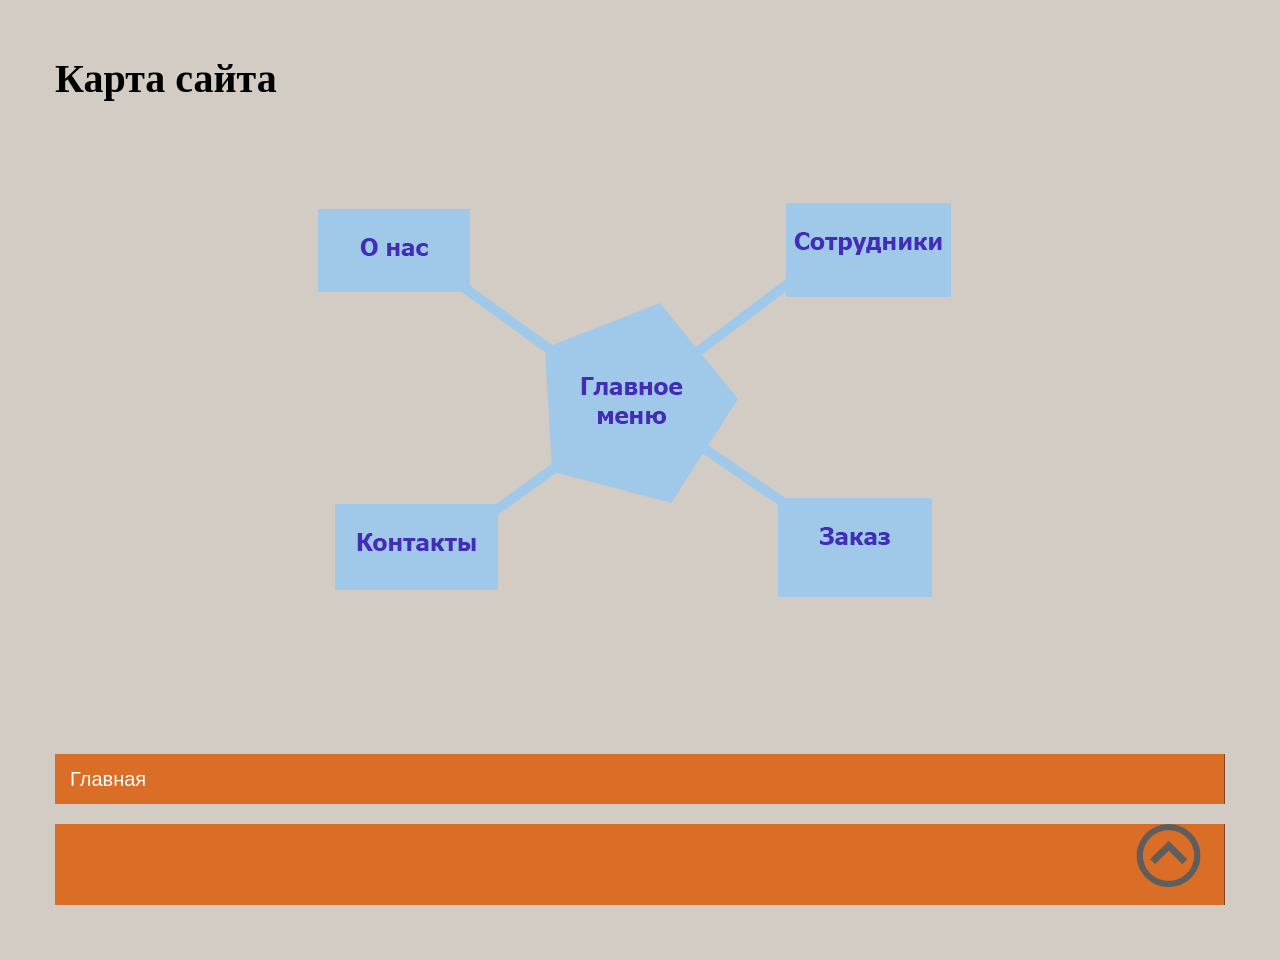
<file: Сайт Tjk/karta.html>
<!DOCTYPE html>
<head>
    <script src="scripts/scripts1.js"></script>
    <title>Карта сайта</title>
    <link rel="stylesheet" type="text/css" href="css/karta.css">
</head>
      </div>
    <h1>Карта сайта</h1>
    <map name="karta"> 
    <AREA alt="Прямоугольник" shape="rect" coords="153,587,286,274" href="kont.html">
    <AREA alt="Прямоугольник" shape="rect" coords="633,109,181,188" href="sotr.html">
    <AREA alt="Многоугольник" shape="poly" coords="93,109,390,488 " href="index.html">
    <AREA alt="Прямоугольник" shape="rect" coords="653,987,286,274" href="zakaz.html">
    <AREA alt="Прямоугольник" shape="rect" coords="33,109,181,188" href="inform.html">
        <p align="center">
    <img  src= "images/karta.png" usemap= "#karta" alt= "Карта">
    </p>
    </map> 
    <p><a href="index.html">Главная</a></p>
    <footer>
        <div align = "right"><a href="#"><img src="images/up.png" heidth="80" width="80"></a></div>
    </footer>
</body>
</file>
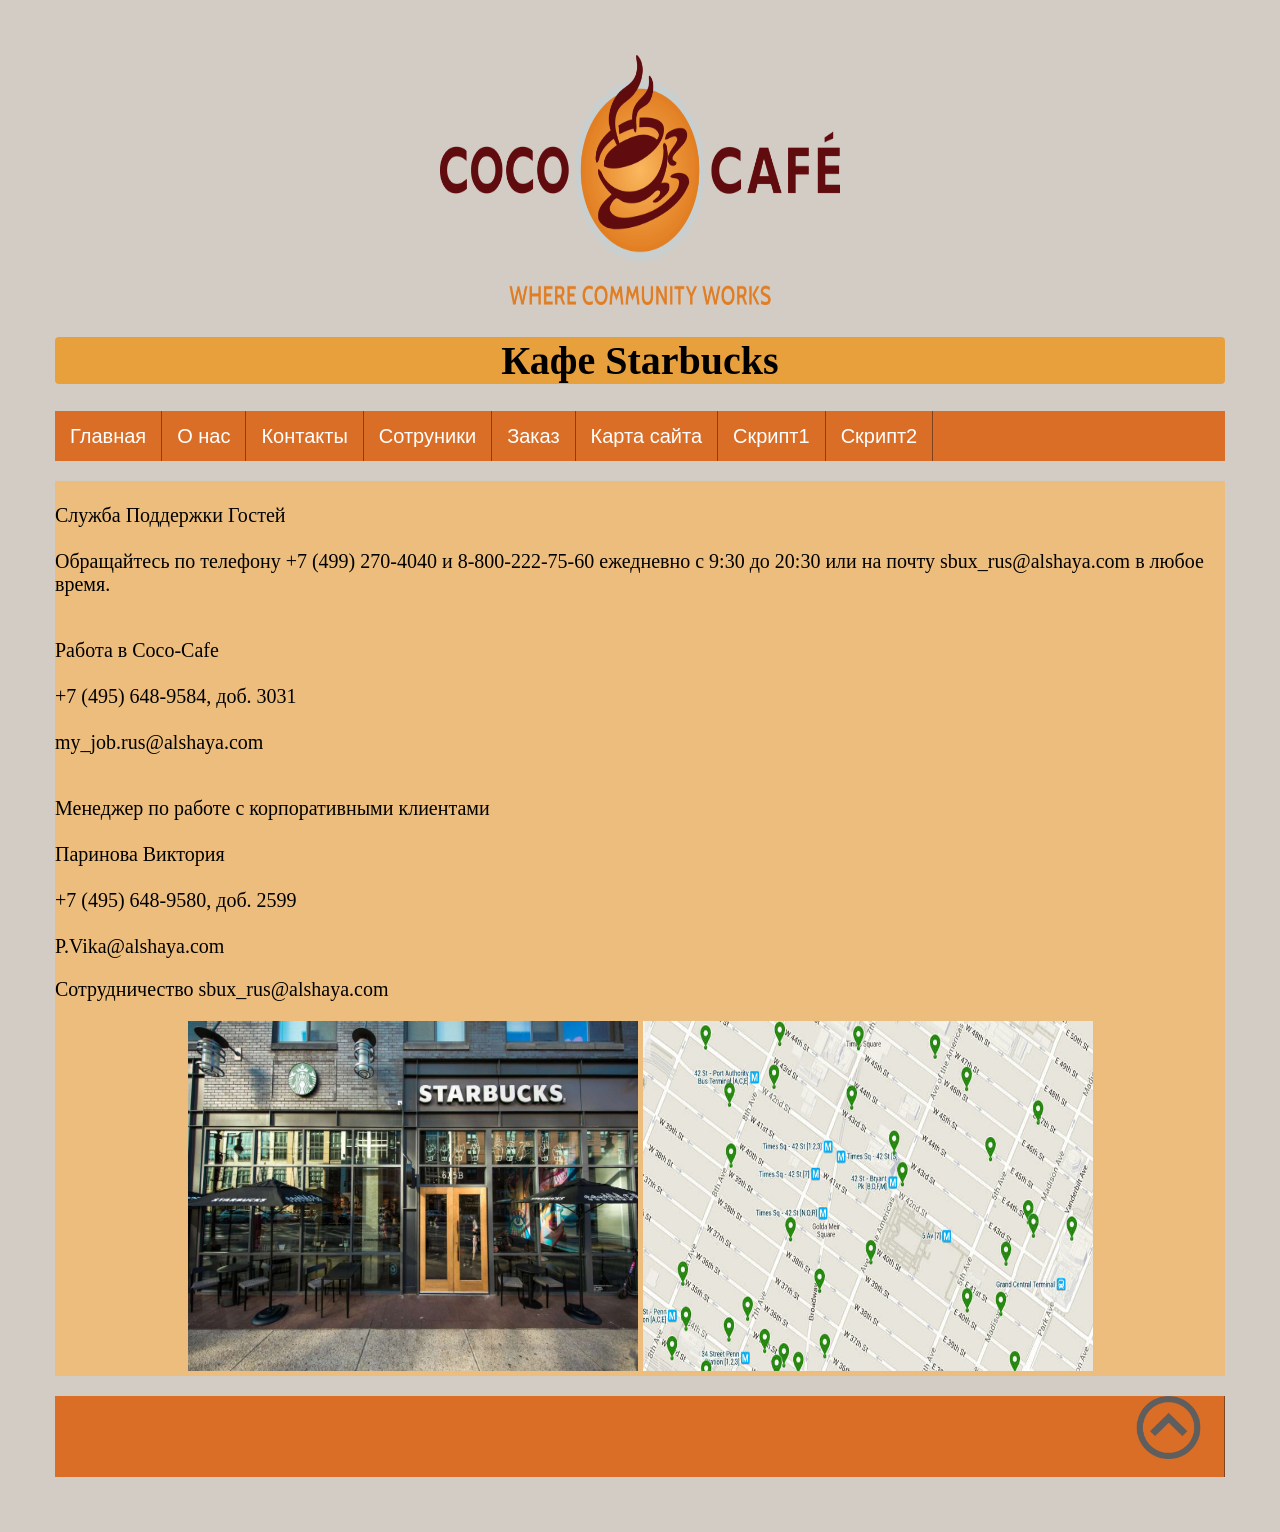
<file: Сайт Tjk/kont.html>
<!DOCTYPE html>
    <html>
        <script src="scripts/scripts1.js"></script>
        <head>
            <link rel="stylesheet" type="text/css" href="css/kont.css">
        <meta charset="utf-8">
        <meta name="keywords" content="Кафе, Starbucks">
        <meta name="description" content="Заказать роллы">
        <meta name="author" content="Абдулхаев">
        <title>
                Контакты
        </title>
        </head>
        <body>
           <p align = "center"> <img src="images/log.png" height="250" width="400"alt=""> </p>
           <header>
            <div class = "header">
        <h1> Кафе Starbucks </h1>
            </div>
        </header>
        <div class="widget">
            <ul class="widget-list">
              <li><a href="index.html">Главная</a></li>
              <li><a href="inform.html">О нас</a></li>
              <li><a href="kont.html">Контакты</a></li>
              <li><a href="sotr.html">Сотруники</a></li>
              <li><a href="zakaz.html">Заказ</a></li>
              <li><a href="karta.html">Карта сайта</a></li>
              <li><a href="scripts.html">Скрипт1</a></li>
              <li><a href="scripts1.html">Скрипт2</a></li>
            </ul>
          </div>
        <article>
        <p>
            <br>Служба Поддержки Гостей </br>
            <br>Обращайтесь по телефону +7 (499) 270-4040 и 8-800-222-75-60 ежедневно с 9:30 до 20:30 или на почту sbux_rus@alshaya.com в любое время. </br> </p>
            <p> 
                <br>Работа в Coco-Cafe</br>
            <br> +7 (495) 648-9584, доб. 3031 </br>
            <br>my_job.rus@alshaya.com </br>
         </p>
           <p> 
            <br> Менеджер по работе с корпоративными клиентами </br>
            <br> Паринова Виктория </br>
            <br>+7 (495) 648-9580, доб. 2599 </br>
            <br>P.Vika@alshaya.com </br>
            </p>
            
           <p> Сотрудничество
            sbux_rus@alshaya.com </p>
        </p>
        <p align="center">
        <img src="images/door.jpg" height="350" width="450"alt="">
        <img src="images/karta1.jpg" height="350" width="450"alt="">
        </p>
        </article>
        <footer>
            <div align = "right"><a href="#"><img src="images/up.png" heidth="80" width="80"></a></div>
        </footer>
        </body>
    </html>
</file>
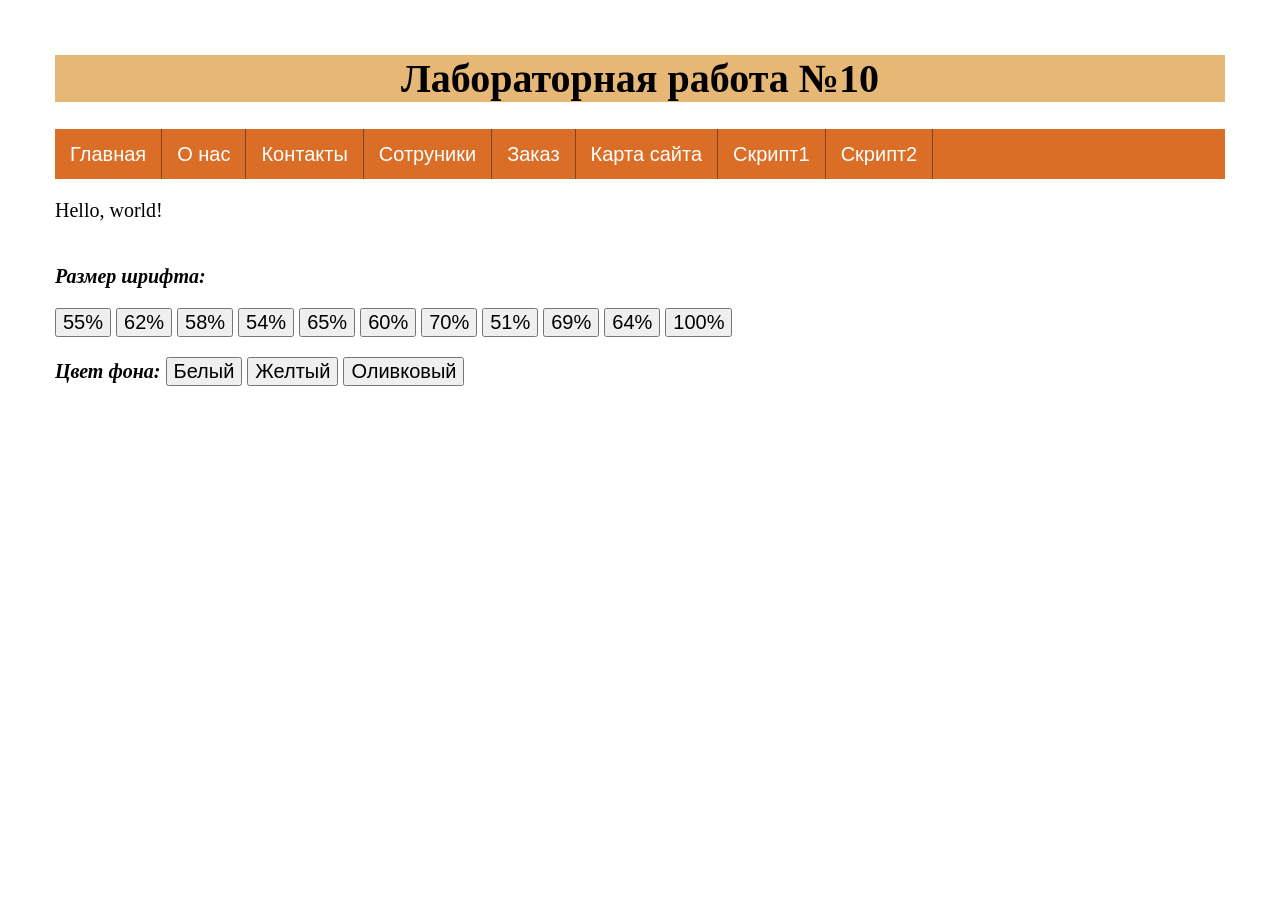
<file: Сайт Tjk/scripts1.html>
<!DOCTYPE html>
<head>
    <script src="scripts/scripts1.js"></script>
    <link href="css/scripts.css" rel="stylesheet" type="text/css">
    <meta charset="utf-8">
    <meta name="keywords" content="Кафе, Starbucks">
    <meta name="description" content="Заказать роллы">
    <meta name="author" content="Абдулхаев">
</head>
<body>

    <h1>Лабораторная работа №10</h1>
    <div class="widget">
        <ul class="widget-list">
          <li><a href="index.html">Главная</a></li>
          <li><a href="inform.html">О нас</a></li>
          <li><a href="kont.html">Контакты</a></li>
          <li><a href="sotr.html">Сотруники</a></li>
          <li><a href="zakaz.html">Заказ</a></li>
          <li><a href="karta.html">Карта сайта</a></li>
          <li><a href="scripts.html">Скрипт1</a></li>
          <li><a href="scripts1.html">Скрипт2</a></li>
        </ul>
        <p id="p1">Hello, world!</p>
        <br><b><i>Размер шрифта: </i></b>
        <p>
        <input type="Button" value="55%" onclick="modification(1);">
        <input type="Button" value="62%" onclick="modification(2);">
        <input type="Button" value="58%" onclick="modification(3);">
        <input type="Button" value="54%" onclick="modification(4);">
        <input type="Button" value="65%" onclick="modification(5);">
        <input type="Button" value="60%" onclick="modification(6);">
        <input type="Button" value="70%" onclick="modification(7);">
        <input type="Button" value="51%" onclick="modification(8);">
        <input type="Button" value="69%" onclick="modification(9);">
        <input type="Button" value="64%" onclick="modification(10);">
        <input type="Button" value="100%" onclick="modification(10);">
        </p>
        <script language="JavaScript">
        function modification(action){
        if(action==1){
        document.all["p1"].style.fontSize="55%";}
        if(action==2){
        document.all["p1"].style.fontSize="62%";}
        if(action==3){
        document.all["p1"].style.fontSize="58%";}
        if(action==4){
        document.all["p1"].style.fontSize="54%";}
        if(action==5){
        document.all["p1"].style.fontSize="65%";}
        if(action==6){
        document.all["p1"].style.fontSize="60%";}
        if(action==7){
        document.all["p1"].style.fontSize="70%";}
        if(action==8){
        document.all["p1"].style.fontSize="51%";}
        if(action==9){
        document.all["p1"].style.fontSize="69%";}
        if(action==10){
        document.all["p1"].style.fontSize="64%";}
        if(action==10){
        document.all["p1"].style.fontSize="100%";}
    }
    </script>
        <b><i>Цвет фона: </i></b>
        <input type="Button" value="Белый" onclick="cngBg('white');">
        <input type="Button" value="Желтый" onclick="cngBg('yellow');">
        <input type="Button" value="Оливковый" onclick="cngBg('olive');">
        <script language="JavaScript">
            function cngBg(clr){
            document.bgColor=clr;
            }
        </script>
       </div>
    
</body>
</file>
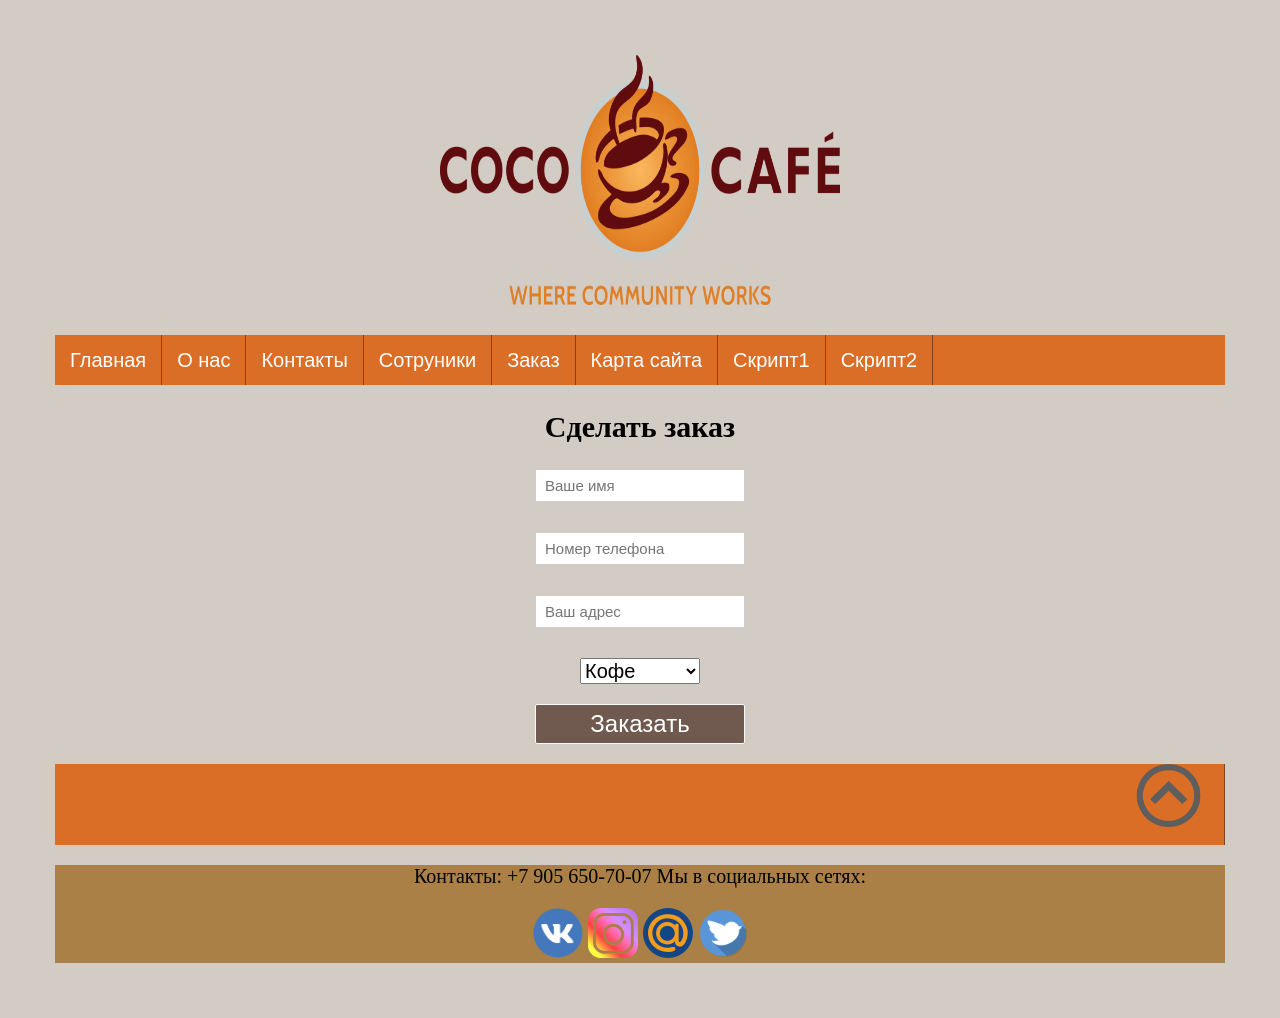
<file: Сайт Tjk/zakaz.html>
<!DOCTYPE html>
<head>
    <script src="scripts/scripts1.js"></script>
    <script src="scripts/scripts1.js"></script>
    <meta charset="utf-8">
    <meta name="keywords" content="Кафе, Starbucks">
    <meta name="description" content="Заказать роллы">
    <meta name="author" content="Абдулхаев">
    <title> Заказ </title>
</head>
<body>
    <p align = "center"> <img src="images/log.png" height="250" width="400"alt=""> </p>
    <div class="widget">
      <ul class="widget-list">
        <li><a href="index.html">Главная</a></li>
        <li><a href="inform.html">О нас</a></li>
        <li><a href="kont.html">Контакты</a></li>
        <li><a href="sotr.html">Сотруники</a></li>
        <li><a href="zakaz.html">Заказ</a></li>
        <li><a href="karta.html">Карта сайта</a></li>
        <li><a href="scripts.html">Скрипт1</a></li>
        <li><a href="scripts1.html">Скрипт2</a></li>
      </ul>
    </div>
<div id="inline">
    <link rel="stylesheet" type="text/css" href="css/zakaz.css">
    <h2>Сделать заказ</h2>
   <form id="contact" action="#" method="post" name="contact">
   <p> <input id="name" class="txt" name="name" type="name" placeholder="Ваше имя"></p>
   <p> <input id="email" class="txt" name="email" type="email" placeholder="Номер телефона"> </p>
   <p> <input id="email" class="txt" name="email" type="email" placeholder="Ваш адрес"> </p>
   <p> <select id="selectID">
       <option value=”GR”>Кофе</option>
        <option value=”YE”>Роллы</option>
        <option value=”BL”>Суши</option>
        <option value=”YE”>Пицца</option>
        <option value=”BL”>Пирожные</option></select>
     </p>
       <p align = "center"> <button id="send">Заказать</button></form></div></p>
        <footer>
            <div align = "right"><a href="#"><img src="images/up.png" heidth="80" width="80"></a></div>
            <div class = "footer">
                <p>
                    Контакты:
                    +7 905 650-70-07
                    Мы в социальных сетях:
                </p>
        <p>
                <p><img src="images/vk.png" heidth="50" width= "50">
                <img src="images/inst.png" heidth="50" width= "50">
                <img src="images/mail.png" heidth="50" width= "50">
                <img src="images/twitter.png" heidth="50" width= "50"> </p>
            </div>
        </footer>
    </body>
</file>
<file: Сайт Tjk/css/karta.css>
body {
    background-color: rgba(199, 192, 183, 0.801);
    margin: 55px;
    font-size: 20px;
}
ul {
    list-style: none; /*убираем маркеры списка*/
    margin: 0; /*убираем отступы*/
    padding-left: 0; /*убираем отступы*/
    margin-top:25px; /*делаем отступ сверху*/
    background:rgb(219, 110, 38); /*добавляем фон всему меню*/
    height: 50px; /*задаем высоту*/
  }
  a {
    text-decoration: none; /*убираем подчеркивание текста ссылок*/
    background:rgb(219, 110, 38); /*добавляем фон к пункту меню*/
    color:#fff; /*меняем цвет ссылок*/
    padding:0px 15px; /*добавляем отступ*/
    font-family: arial; /*меняем шрифт*/
    line-height:50px; /*ровняем меню по вертикали*/
    display: block; 
    border-right: 1px solid #7e4321; /*добавляем бордюр справа*/
  }
  a:hover {
    background:#D43737;/*добавляем эффект при наведении*/
  }
  li {
    float:left; /*Размещаем список горизонтально для реализации меню*/
  }
</file>
<file: Сайт Tjk/css/kont.css>
body {
    background-color: rgba(199, 192, 183, 0.801);
    margin: 55px;
    font-size: 20px;
}
.footer {
    background-color:  rgb(170, 128, 70) ;
    font-size: 20px;
}
ul {
  list-style: none; /*убираем маркеры списка*/
  margin: 0; /*убираем отступы*/
  padding-left: 0; /*убираем отступы*/
  margin-top:25px; /*делаем отступ сверху*/
  background:rgb(219, 110, 38); /*добавляем фон всему меню*/
  height: 50px; /*задаем высоту*/
}
a {
  text-decoration: none; /*убираем подчеркивание текста ссылок*/
  background:rgb(219, 110, 38); /*добавляем фон к пункту меню*/
  color:#fff; /*меняем цвет ссылок*/
  padding:0px 15px; /*добавляем отступ*/
  font-family: arial; /*меняем шрифт*/
  line-height:50px; /*ровняем меню по вертикали*/
  display: block; 
  border-right: 1px solid #7e4321; /*добавляем бордюр справа*/
}
a:hover {
  background:#D43737;/*добавляем эффект при наведении*/
}
li {
  float:left; /*Размещаем список горизонтально для реализации меню*/
}
  .header {
    background-color: rgb(231, 160, 60)  ;
    border-radius:4px;
}
nav {
    text-align: center;
}
.header {
    text-align: center;
}
article {
    background-color: rgb(236, 189, 124)  ;
}
</file>
<file: Сайт Tjk/css/scripts.css>
ul {
    list-style: none; /*убираем маркеры списка*/
    margin: 0; /*убираем отступы*/
    padding-left: 0; /*убираем отступы*/
    margin-top:25px; /*делаем отступ сверху*/
    background:rgb(219, 110, 38); /*добавляем фон всему меню*/
    height: 50px; /*задаем высоту*/
  }
  a {
    text-decoration: none; /*убираем подчеркивание текста ссылок*/
    background:rgb(219, 110, 38); /*добавляем фон к пункту меню*/
    color:#fff; /*меняем цвет ссылок*/
    padding:0px 15px; /*добавляем отступ*/
    font-family: arial; /*меняем шрифт*/
    line-height:50px; /*ровняем меню по вертикали*/
    display: block; 
    border-right: 1px solid #7e4321; /*добавляем бордюр справа*/
  }
  a:hover {
    background:#D43737;/*добавляем эффект при наведении*/
  }
  li {
    float:left; /*Размещаем список горизонтально для реализации меню*/
  }
  button{
    font-size: 20px;
  }
  input{
    font-size: 20px;
  }
  body {
    margin: 55px;
    font-size: 20px;
}
h1 {
  background-color: rgb(230, 183, 117);
  text-align: center;
}
</file>
<file: Сайт Tjk/css/zakaz.css>
body {
    background-color: rgba(199, 192, 183, 0.801);
    margin: 55px;
    font-size: 20px;
    text-align: center;
}
.footer {
    background-color:  rgb(170, 128, 70) ;
    font-size: 20px;
    text-align: center;
}
ul {
    list-style: none; /*убираем маркеры списка*/
    margin: 0; /*убираем отступы*/
    padding-left: 0; /*убираем отступы*/
    margin-top:25px; /*делаем отступ сверху*/
    background:rgb(219, 110, 38); /*добавляем фон всему меню*/
    height: 50px; /*задаем высоту*/
  }
  a {
    text-decoration: none; /*убираем подчеркивание текста ссылок*/
    background:rgb(219, 110, 38); /*добавляем фон к пункту меню*/
    color:#fff; /*меняем цвет ссылок*/
    padding:0px 15px; /*добавляем отступ*/
    font-family: arial; /*меняем шрифт*/
    line-height:50px; /*ровняем меню по вертикали*/
    display: block; 
    border-right: 1px solid #7e4321; /*добавляем бордюр справа*/
  }
  a:hover {
    background:#D43737;/*добавляем эффект при наведении*/
  }
  li {
    float:left; /*Размещаем список горизонтально для реализации меню*/
  }
  .header {
    background-color: rgb(231, 160, 60)  ;
    border-radius:4px;
    text-align: center;
}
.txt {
    display:inline-block;
    color:#676767;
    width:190px;
    margin-bottom:10px;
    border:1px solid #CCC;
    padding:5px 9px;
    font-size:15px!important;
    line-height:1.4em;
 }
 .txtarea {
    display:inline-block;
    color:#676767;
    width:617px;
    margin-bottom:10px;
    border:1px solid #CCC;
    padding:5px 9px;
    font-size:15px!important;
    line-height:1.4em;
    height:80px;
 }
 .txt:focus, .txtarea:focus {
    border-style:solid;
    border-color:#BABABA;
    color:#444;
 }
 input.error, textarea.error {
     border-color:#973D3D;
     border-style:solid;
     background:#F0BEBE;
     color:#A35959;
     float: center;
     
 }
 input.error:focus, textarea.error:focus {
     border-color:#973D3D;
     color:#A35959;
   
 }
 #send { 
     color:#FFFFFF;
     display:block;
     cursor:pointer;
     padding:5px 11px;
     font-size:1.2em;
     border:solid 1px #F9F9F9;
     border-radius:2px;
     background:#705a4f;
     width:210px;
     margin-bottom:20px;
 }
 select {
     font-size: 20px;

 }
 ul {
     text-align: center;
 }
</file>
